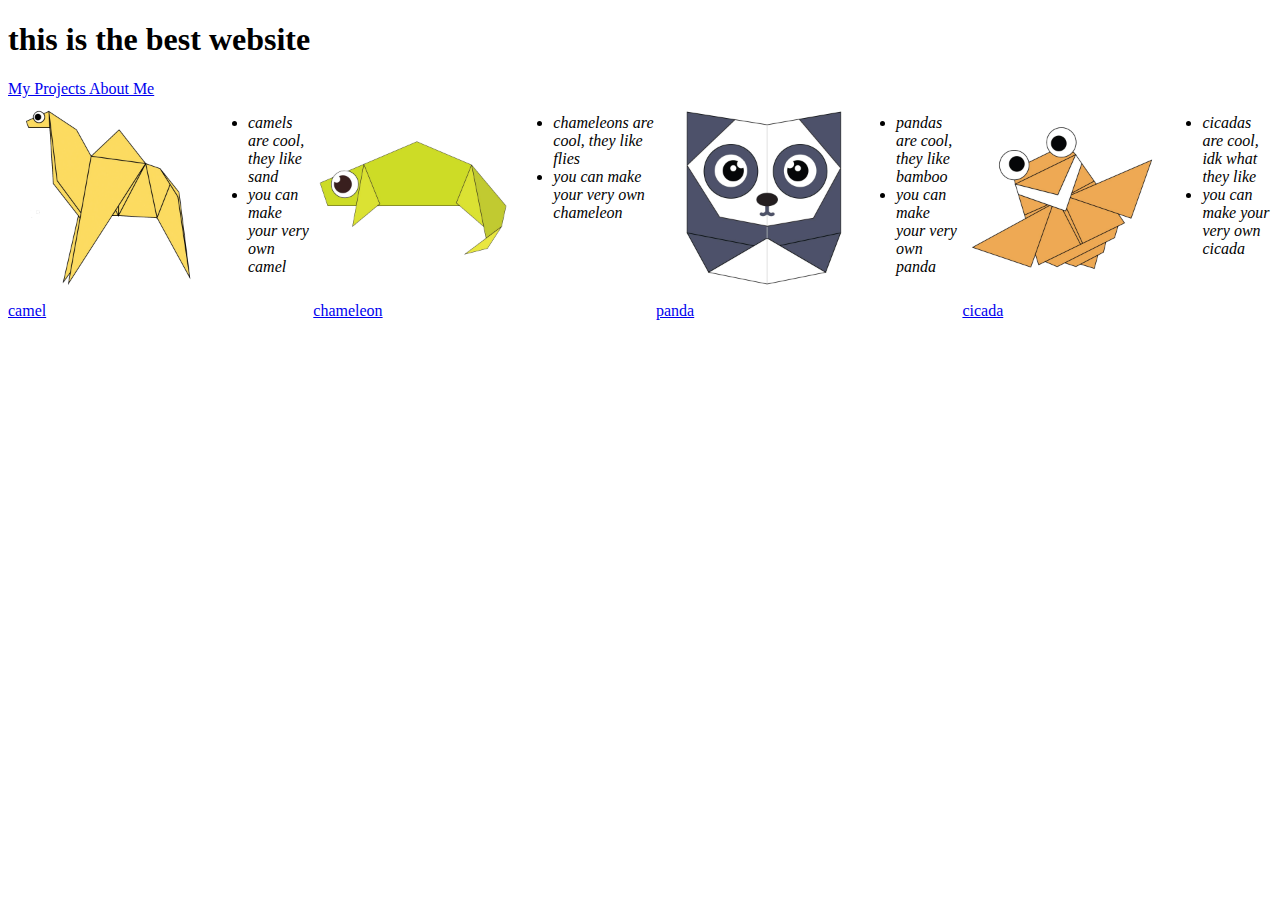
<file: index.html>
<!DOCTYPE html>
<html>
<head>
<title>
    My PoRtFoliO
</title>
<link rel="stylesheet" type = "text/css" href="style.css"/sfd>
</head>
<body> 
    <h1> 
        this is the best website
    </h1>
    <a href="projects.html">
        My Projects
    </a>
    <a href="aboutme.html"> 
        About Me
    </a>
    <div class="item">
    <div class="origami">
    <a href="http://origami.me/camel/"> 
        <img src="images/camel.png" width="200px" height="200px" />
        camel 
    </a>
    <p> 
        <i>
            <ul> 
                <li> camels are cool, they like sand</li>
                <li> you can make your very own camel</li>
            </ul>
        </i>
    </p>
    </div>
    <div class="origami">
    <a href="http://origami.me/chameleon/"> 
        <img src="images/chameleon.png" width="200px" height="200px" />
        chameleon
    </a>
    <p> 
        <i>
            <ul> 
                <li> chameleons are cool, they like flies</li>
                <li> you can make your very own chameleon</li>
            </ul>
        </i>
    </p>
</div>
<div class="origami">
    <a href="http://origami.me/panda/"> 
        <img src="images/panda.png" width="200px" height="200px" />
        panda
    </a>
    <p> 
        <i>
            <ul> 
                <li> pandas are cool, they like bamboo</li>
                <li> you can make your very own panda</li>
            </ul>
        </i>
    </p>
</div>
<div class="origami">
    <a href="http://origami.me/flying-cicada/"> 
        <img src="images/cicada.png" width="200px" height="200px" />
        cicada
    </a>
    <p> 
        <i>
            <ul> 
                <li> cicadas are cool, idk what they like </li>
                <li> you can make your very own cicada</li>
            </ul>
        </i>
    </p>
</div>
</div>
</body>
</html>
</file>
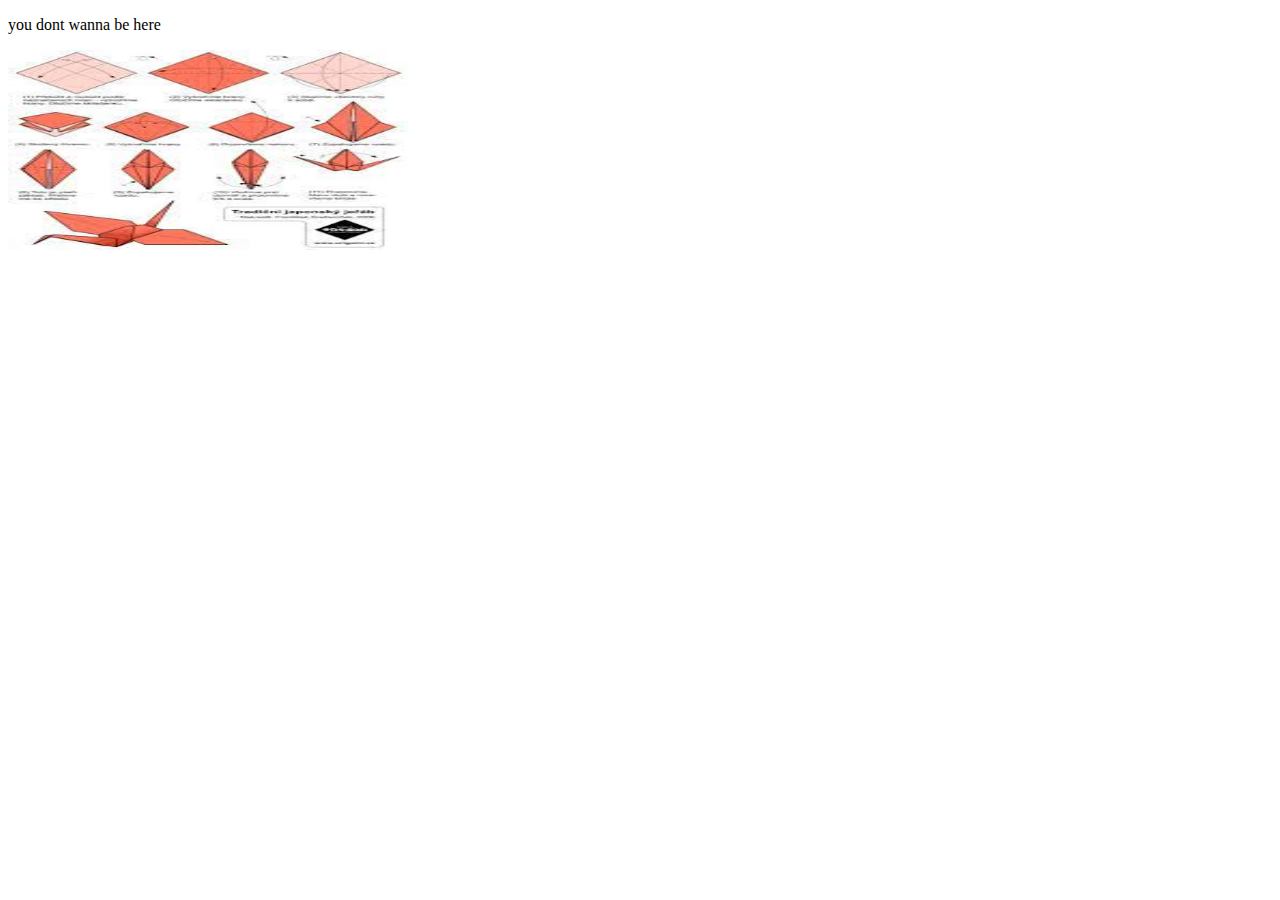
<file: aboutme.html>
<!DOCTYPE html>
<html>
<head>
<title>
    My PoRtFoliO
</title>
</head>
<body> 
    <p>
        you dont wanna be here
    </p>
<a href= "https://dodoonyohead.github.io/suplymission/">
<img src="download.jpg" width=400 height=200/> 
</a>
    
</body>
</html>
</file>
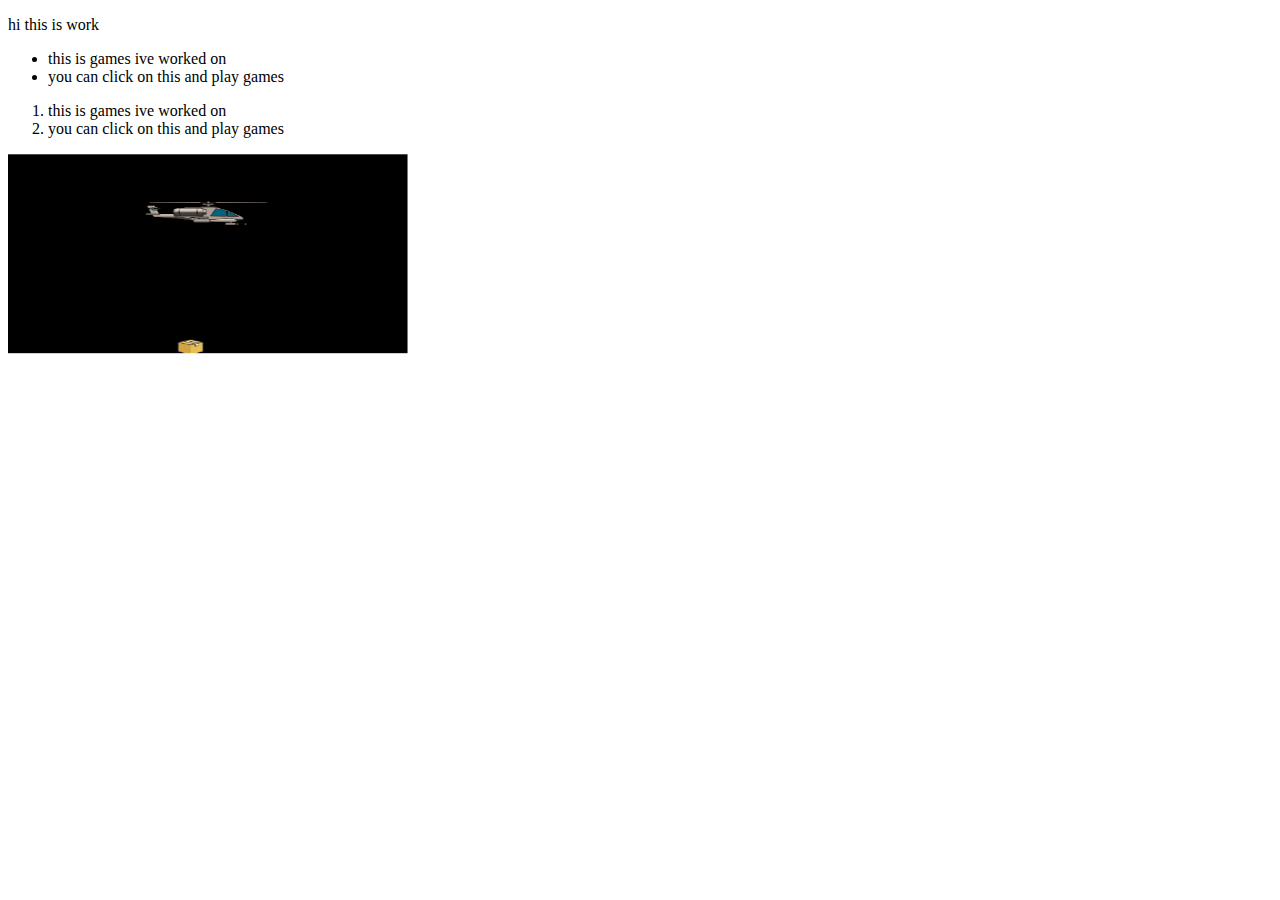
<file: projects.html>
<!DOCTYPE html>
<html>
<head>
<title>
    My PoRtFoliO
</title>
</head>
<body> 
 <p>
     hi this is work
 </p>
 <ul> 
     <li>
         this is games ive worked on
     </li>
     <li>you can click on this and play games</li>
 </ul>
 <ol> 
    <li>
        this is games ive worked on
    </li>
    <li>you can click on this and play games</li>
</ol>
<a href= "https://dodoonyohead.github.io/suplymission/">
<img src="Capture.PNG" width=400 height=200/> 
</a>
</body>
</html>
</file>
<file: style.css>
.item{
display:flex;
}
.origami{
display:flex;
}
</file>
